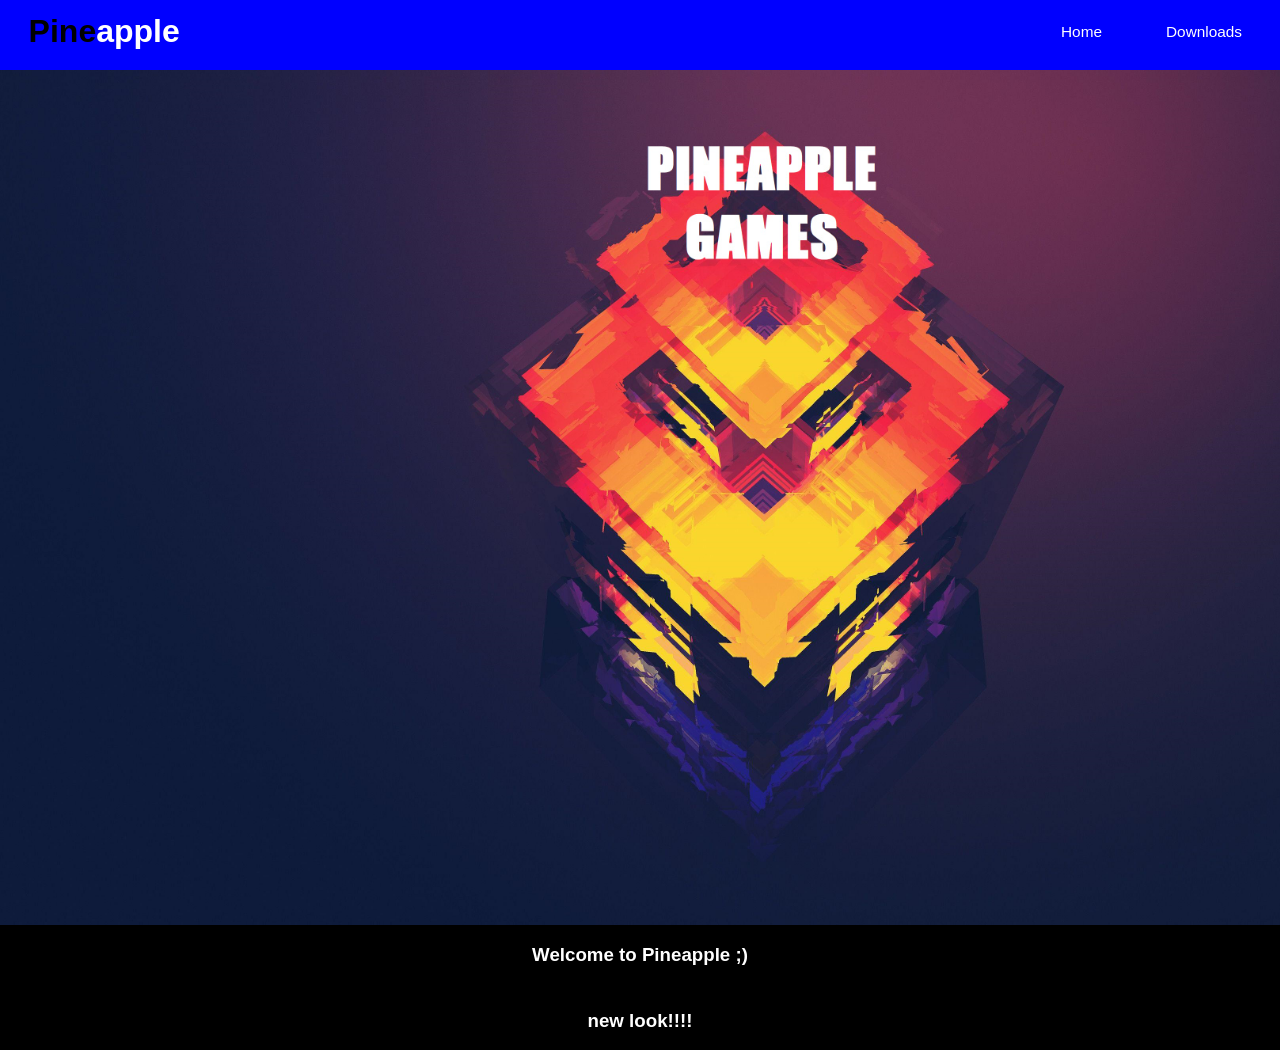
<file: index.html>
<html>
    <head>
        <meta charset="utf-8">
        <title>
            home-pineapple
        </title>
        <link rel="shortcut icon" type="image/x-icon" href="icon.ico"/>
        <link rel="stylesheet" href="navbar.css">
    </head>
    <header>
            <h1>
                Pine<span>apple</span>
            </h1>
            <nav>
                <ul>
                    <li><a href="index.html">Home</a></li>
                    <li><a href="products.html">Downloads</a></li>
                </ul>
            </nav>
    </header>
    <body>
        <center>
            <img src="wall1.jpg" height="855">
            <h3>
                Welcome to Pineapple ;)<br><br><br>
                new look!!!!
            </h3>
        </center>
    </body>
</html>
</file>
<file: navbar.css>
body,html{
    margin: 0;
    padding: 0;
}

header{
    width: 100%;
    height: 70px;
    background-color: blue;
}

h1{
    position: absolute;
    padding: 3px;
    float: left;
    margin-left: 2%;
    margin-top: 10px;
    font-family: Impact, Haettenschweiler, 'Arial Narrow Bold', sans-serif;
    color: black;
}

span{
    color: #ffffff;
}

ul{
    width: auto;
    float: right;
    margin: 8px;
}

li{
    display: inline-block;
    padding: 15px 30px;
}

a{
    text-align: center;
    color: #ffffff;
    text-decoration: none;
    font-family: Impact, Haettenschweiler, 'Arial Narrow Bold', sans-serif;
    font-size: 1.2vw;
}

a:hover{
    color: black;
    transition: 0.5s;
}

body{
    background-color: black;
}

h3{
    color: white;
    font-family: Impact, Haettenschweiler, 'Arial Narrow Bold', sans-serif;
}
</file>
